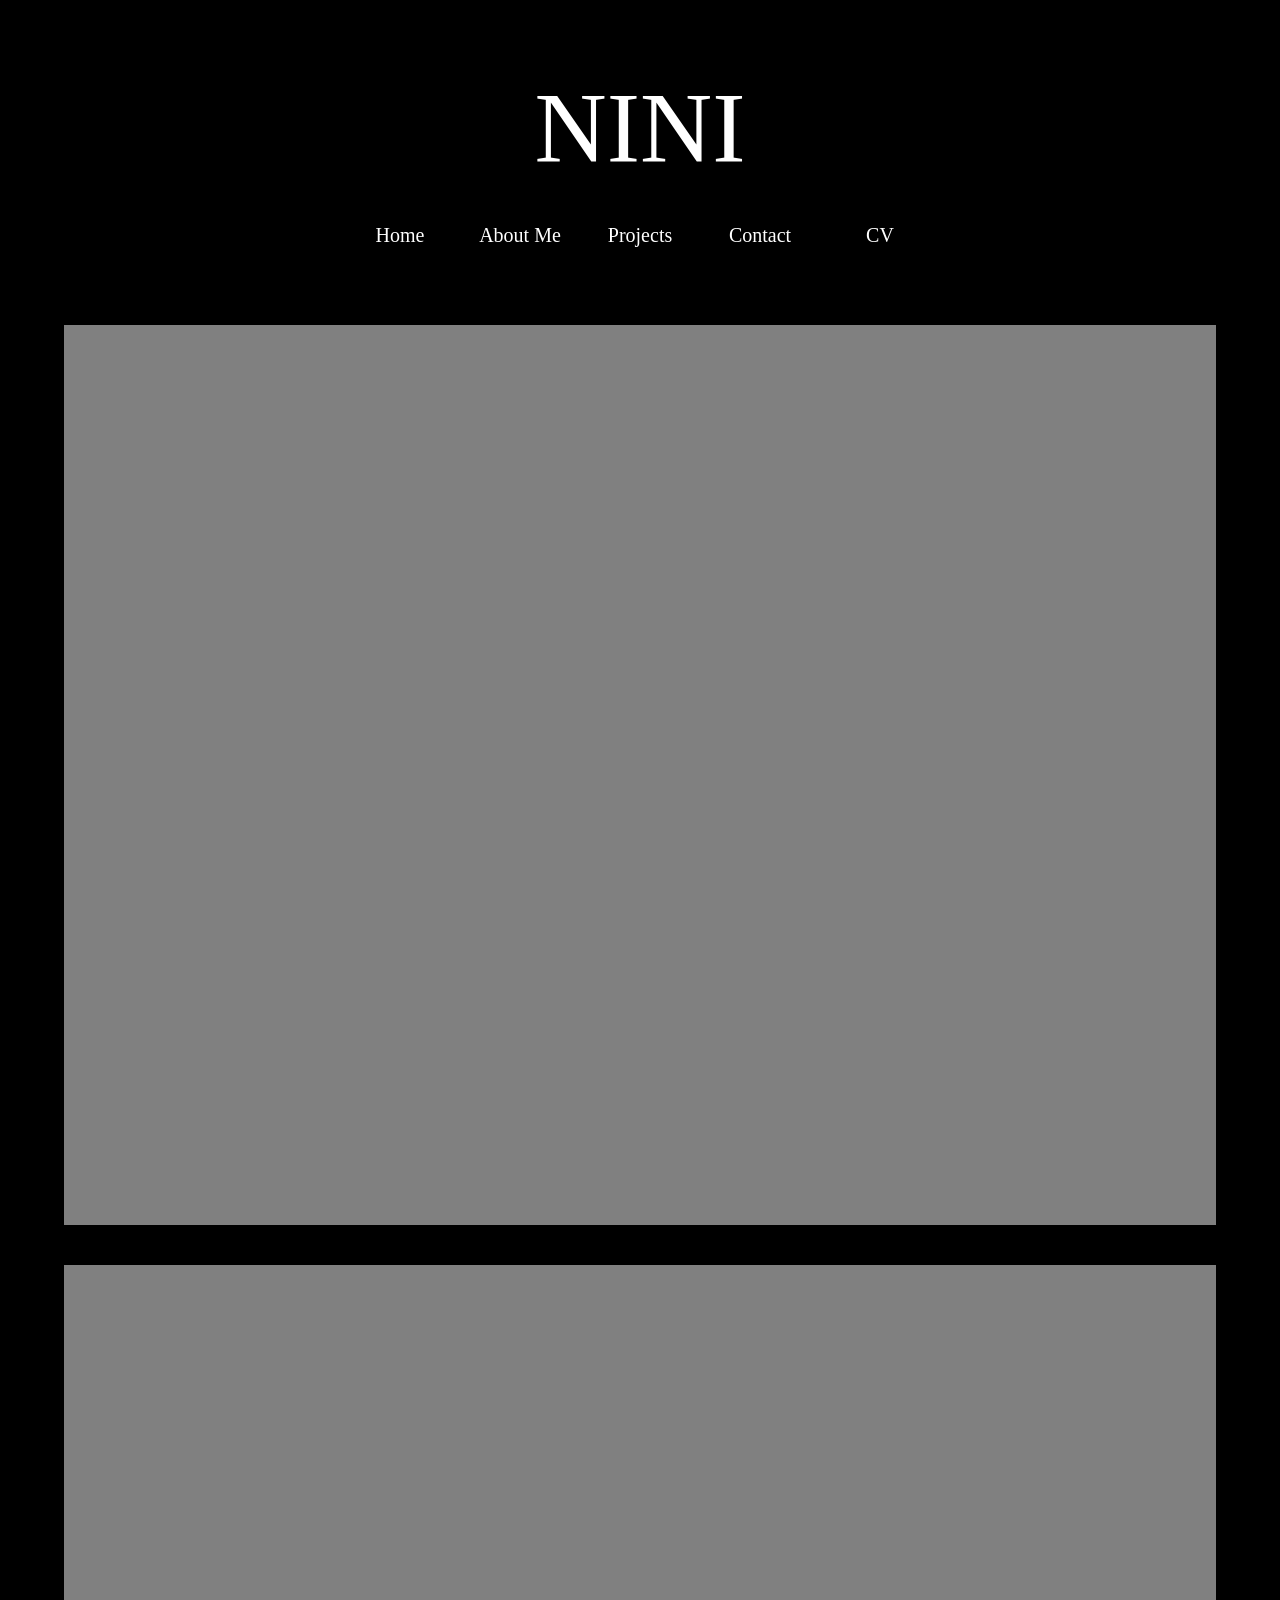
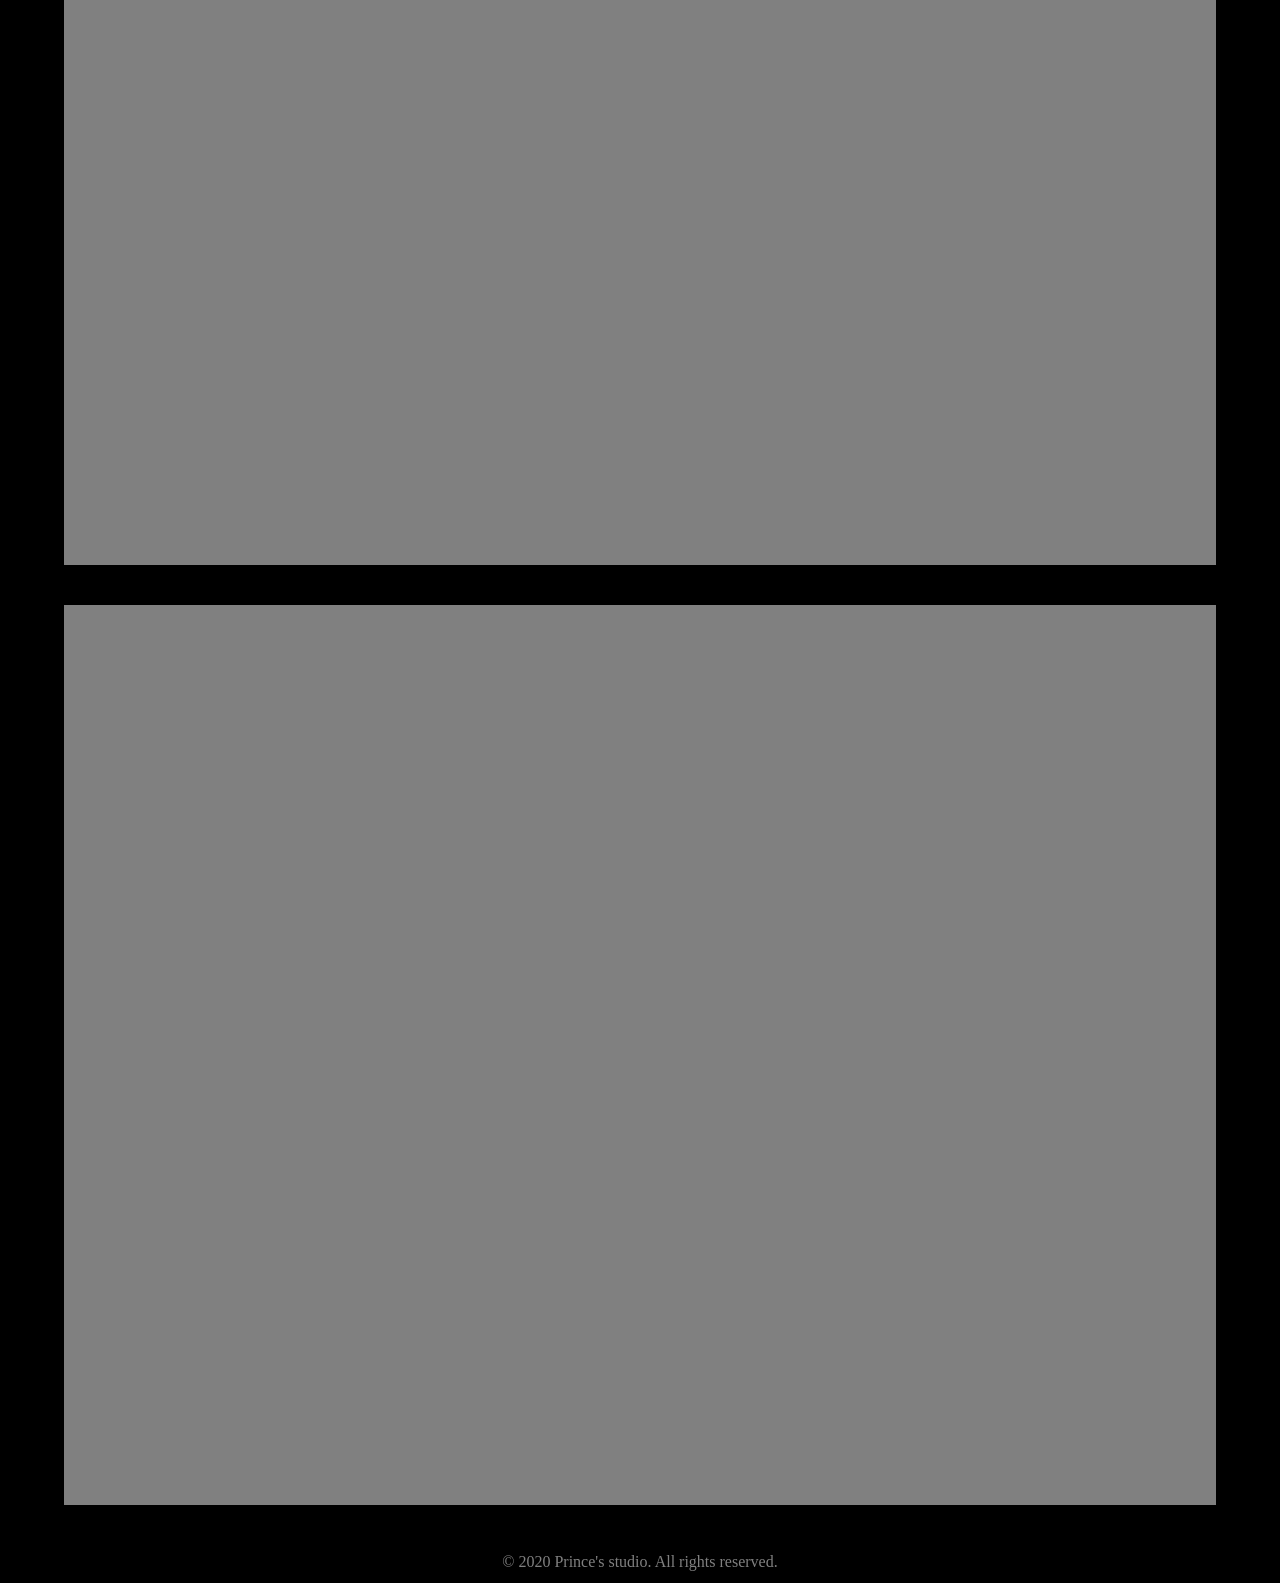
<file: index.html>
<!doctype html>
<html lang="en">
  <head>
    <meta charset="UTF-8" />
    <meta name="viewport" content="width=device-width, initial-scale=1.0" />
    <link rel="stylesheet" href="style.css" />
    <title>Document</title>
    <style>
      body {
        font-family:
          times new roman,
          sans-serif;
        margin: 0;
        padding: 0;
        background-color: rgb(0, 0, 0);
      }
      .navbar {
        margin: auto;
        background-color: rgb(0, 0, 0);
        height: 100px;
        width: 90%;
        display: flex;

        justify-content: center;
        align-items: center;
      }
      .navbar ul {
        list-style-type: none;
        margin: 0;
        padding: 0;
        display: flex;
        flex-direction: row;
      }
      .navbar li {
        margin: 0 10px;
        font-size: 18px;
        height: 40px;
        width: 100px;
        color: white;
        display: flex;
        justify-content: center;
        align-items: center;
        border-radius: 5px;
        font-size: 20px;
      }
      .navbar li a {
        color: white;
      }
      .navbar li a:hover {
        color: grey;
      }

      .welcome {
        background-color: black;
        text-decoration: none;
        font-size: 100px;
        color: white;
        margin: auto;
        margin-top: 10px;
        display: flex;
        justify-content: center;
        align-items: center;
        padding-top: 60px;
      }
      .welcome:hover {
        color: grey;
      }
    </style>
  </head>

  <body>
    <div class="welcome">NINI</div>

    <div class="navbar">
      <ul>
        <li>
          <a
            href="index.html"
            style="text-decoration: none"
            target="_self"
            >Home</a
          >
        </li>
        <li>
          <a href="#" style="text-decoration: none" target="_self">About Me</a>
        </li>
        <li>
          <a href="#" style="text-decoration: none" target="_self">Projects</a>
        </li>
        <li>
          <a href="contact.html" style="text-decoration: none" target="_self"
            >Contact</a
          >
        </li>
        <li>
          <a href="cv.html" style="text-decoration: none" target="_self">CV</a>
        </li>
      </ul>
    </div>

    <!-- Starting Content -->
    <div class="contact-content">
      <a href="">
        <div class="firstphoto"></div>
      </a>
    </div>

    <div class="contact-content">
      <a href="">
        <div class="firstphoto"></div>
      </a>
    </div>

    <div class="contact-content">
      <a href="">
        <div class="firstphoto"></div>
      </a>
    </div>
      dbin
    <!-- footer -->
    <div class="footer">&copy; 2020 Prince's studio. All rights reserved.</div>
  </body>
</html>
</file>
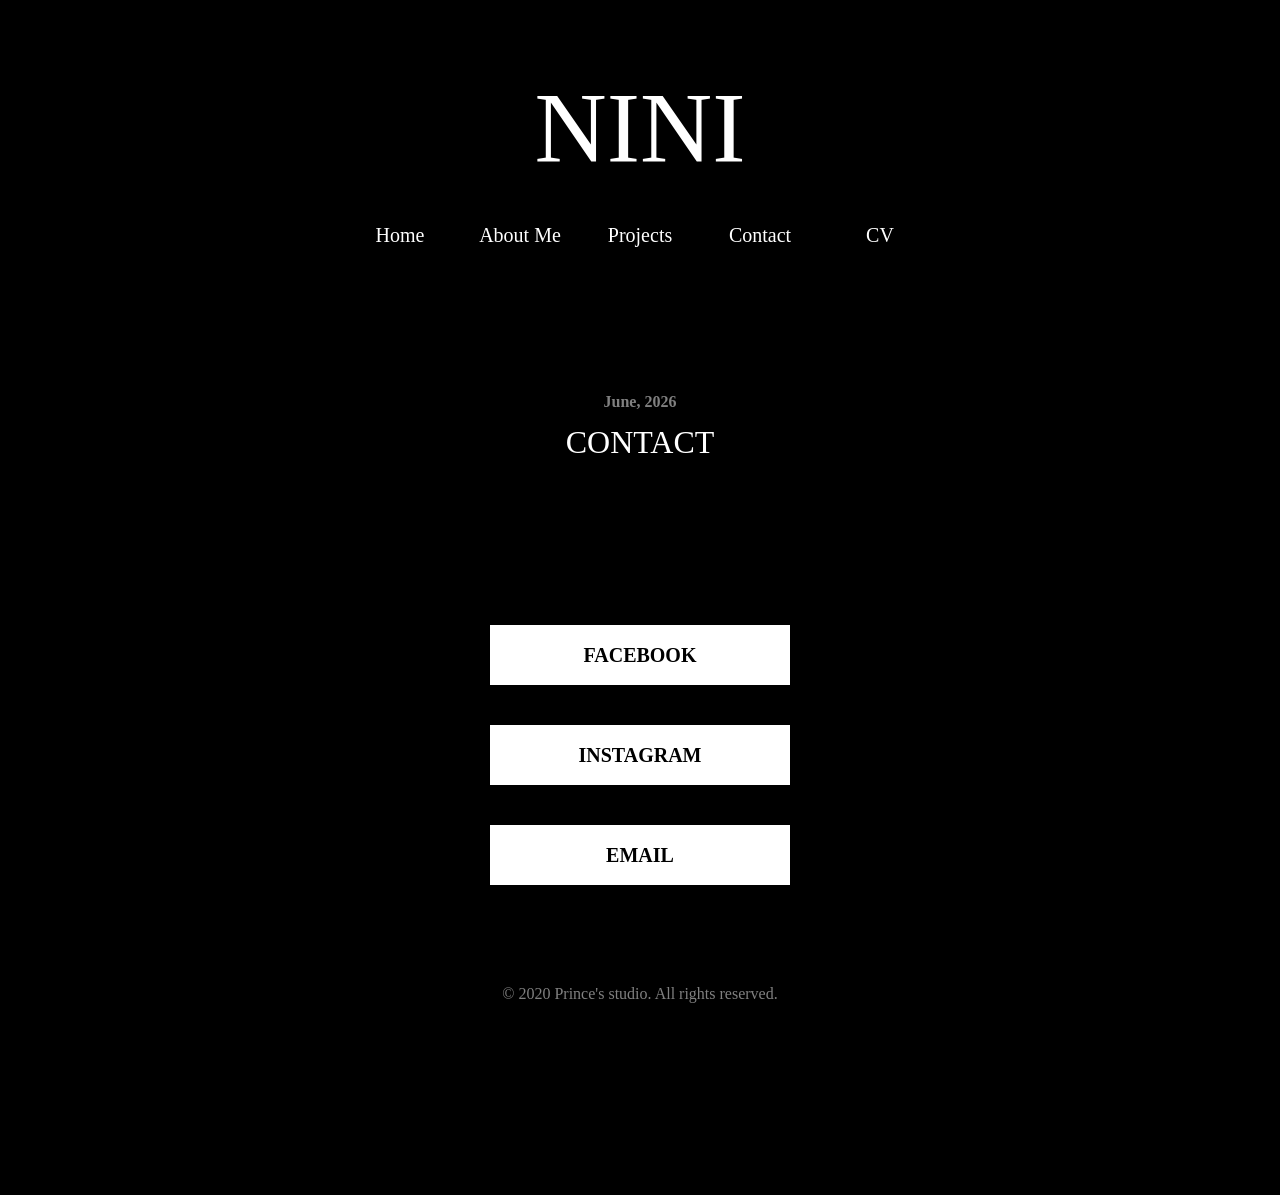
<file: contact.html>
<!doctype html>
<html lang="en">
  <head>
    <meta charset="UTF-8" />
    <meta name="viewport" content="width=device-width, initial-scale=1.0" />
    <link rel="stylesheet" href="style.css" />
    <title>Document</title>
    <style>
      body {
        font-family:
          times new roman,
          sans-serif;
        margin: 0;
        padding: 0;
        background-color: rgb(0, 0, 0);
      }

      .navbar {
        margin: auto;
        background-color: rgb(0, 0, 0);
        height: 100px;
        width: 90%;
        display: flex;

        justify-content: center;
        align-items: center;
      }

      .navbar ul {
        list-style-type: none;
        margin: 0;
        padding: 0;
        display: flex;
        flex-direction: row;
      }

      .navbar li {
        margin: 0 10px;
        font-size: 18px;
        height: 40px;
        width: 100px;
        color: white;
        display: flex;
        justify-content: center;
        align-items: center;
        border-radius: 5px;
        font-size: 20px;
      }

      .navbar li a {
        color: white;
      }

      .navbar li a:hover {
        color: grey;
      }

      .welcome {
        background-color: black;
        text-decoration: none;
        font-size: 100px;
        color: white;
        margin: auto;
        margin-top: 10px;
        display: flex;
        justify-content: center;
        align-items: center;
        padding-top: 60px;
      }

      .welcome p:hover {
        color: grey;
        cursor: pointer;  
      }
    </style>
  </head>

  <body>
    <!-- nav -->
    <div class="welcome">NINI</div>
    <div class="navbar">
      <ul>
        <li>
          <a
            href="index.html"
            style="text-decoration: none"
            target="_self"
            style="text-decoration: none"
            >Home</a
          >
        </li>
        <li>
          <a href="#" style="text-decoration: none" target="_self">About Me</a>
        </li>
        <li>
          <a href="#" style="text-decoration: none" target="_self">Projects</a>
        </li>
        <li>
          <a href="contact.html" style="text-decoration: none" target="_self"
            >Contact</a
          >
        </li>
        <li>
          <a href="cv.html" style="text-decoration: none" target="_self">CV</a>
        </li>
      </ul>
      <!-- contact list -->
    </div>
    <div class="contact-content">
      <div class="contact-details">
        <h2 style="font-size: 16px; color: grey">June, 2026</h2>
        <h1
          style="font-family: 30px; font-weight: 200; color: white; margin: 0"
        >
          CONTACT
        </h1>
      </div>
      <div class="contact-box">
        <div class="contact-box-fix">
          <a
            href="https://www.facebook.com/"
            style="text-decoration: none; color: black"
          >
            <div class="contact-box-list">
              <p>FACEBOOK</p>
            </div>
          </a>
          <a
            href="https://www.instagram.com/mhz_prince?igsh=MWllZXFvbW1zZXM0aQ%3D%3D&utm_source=qr"
            style="text-decoration: none; color: black"
          >
            <div class="contact-box-list">
              <p>INSTAGRAM</p>
            </div>
          </a>
          <a
            href="mailto:princehuhu6@email.com"
            style="text-decoration: none; color: black"
          >
            <div class="contact-box-list">
              <p>EMAIL</p>
            </div>
          </a>
        </div>
      </div>
      <!-- bac to scro -->
      <div></div>
      <!-- footer -->
      <div class="footer">
        &copy; 2020 Prince's studio. All rights reserved.
      </div>
    </div>
  </body>
</html>
</file>
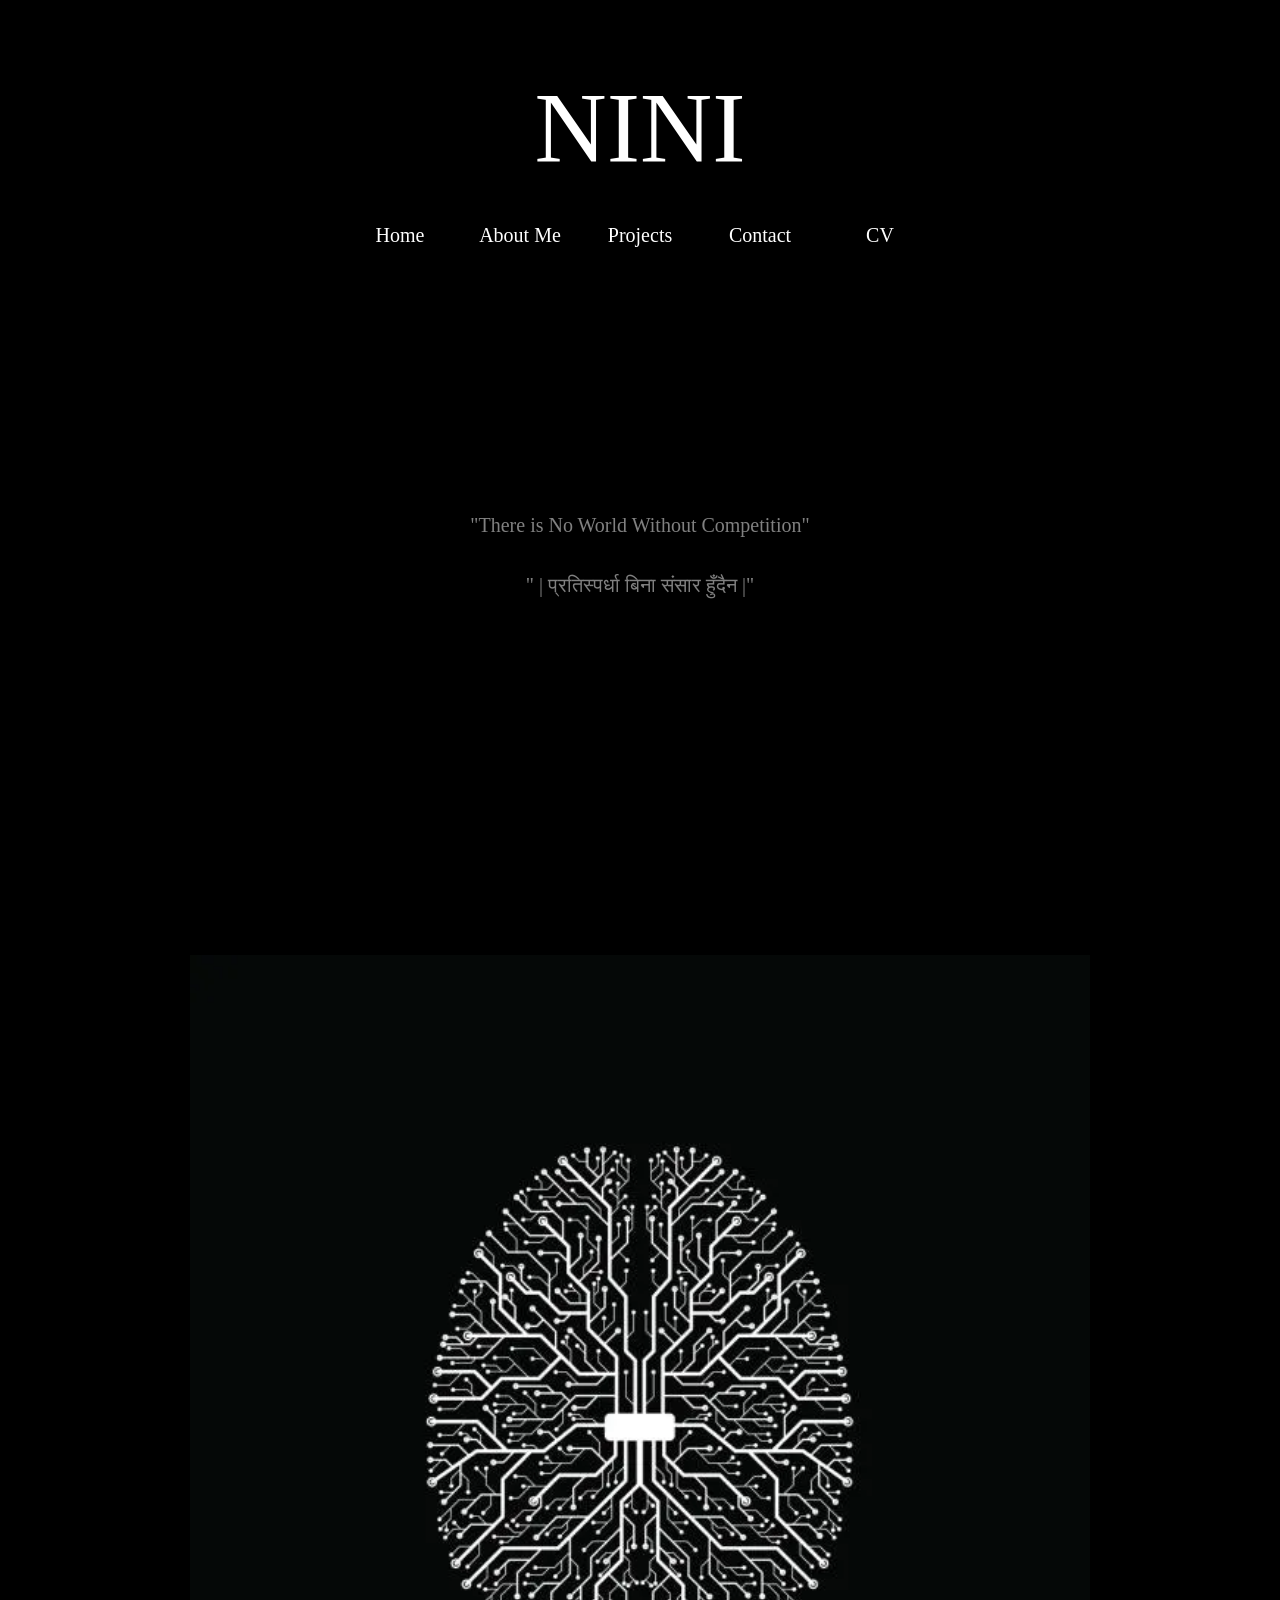
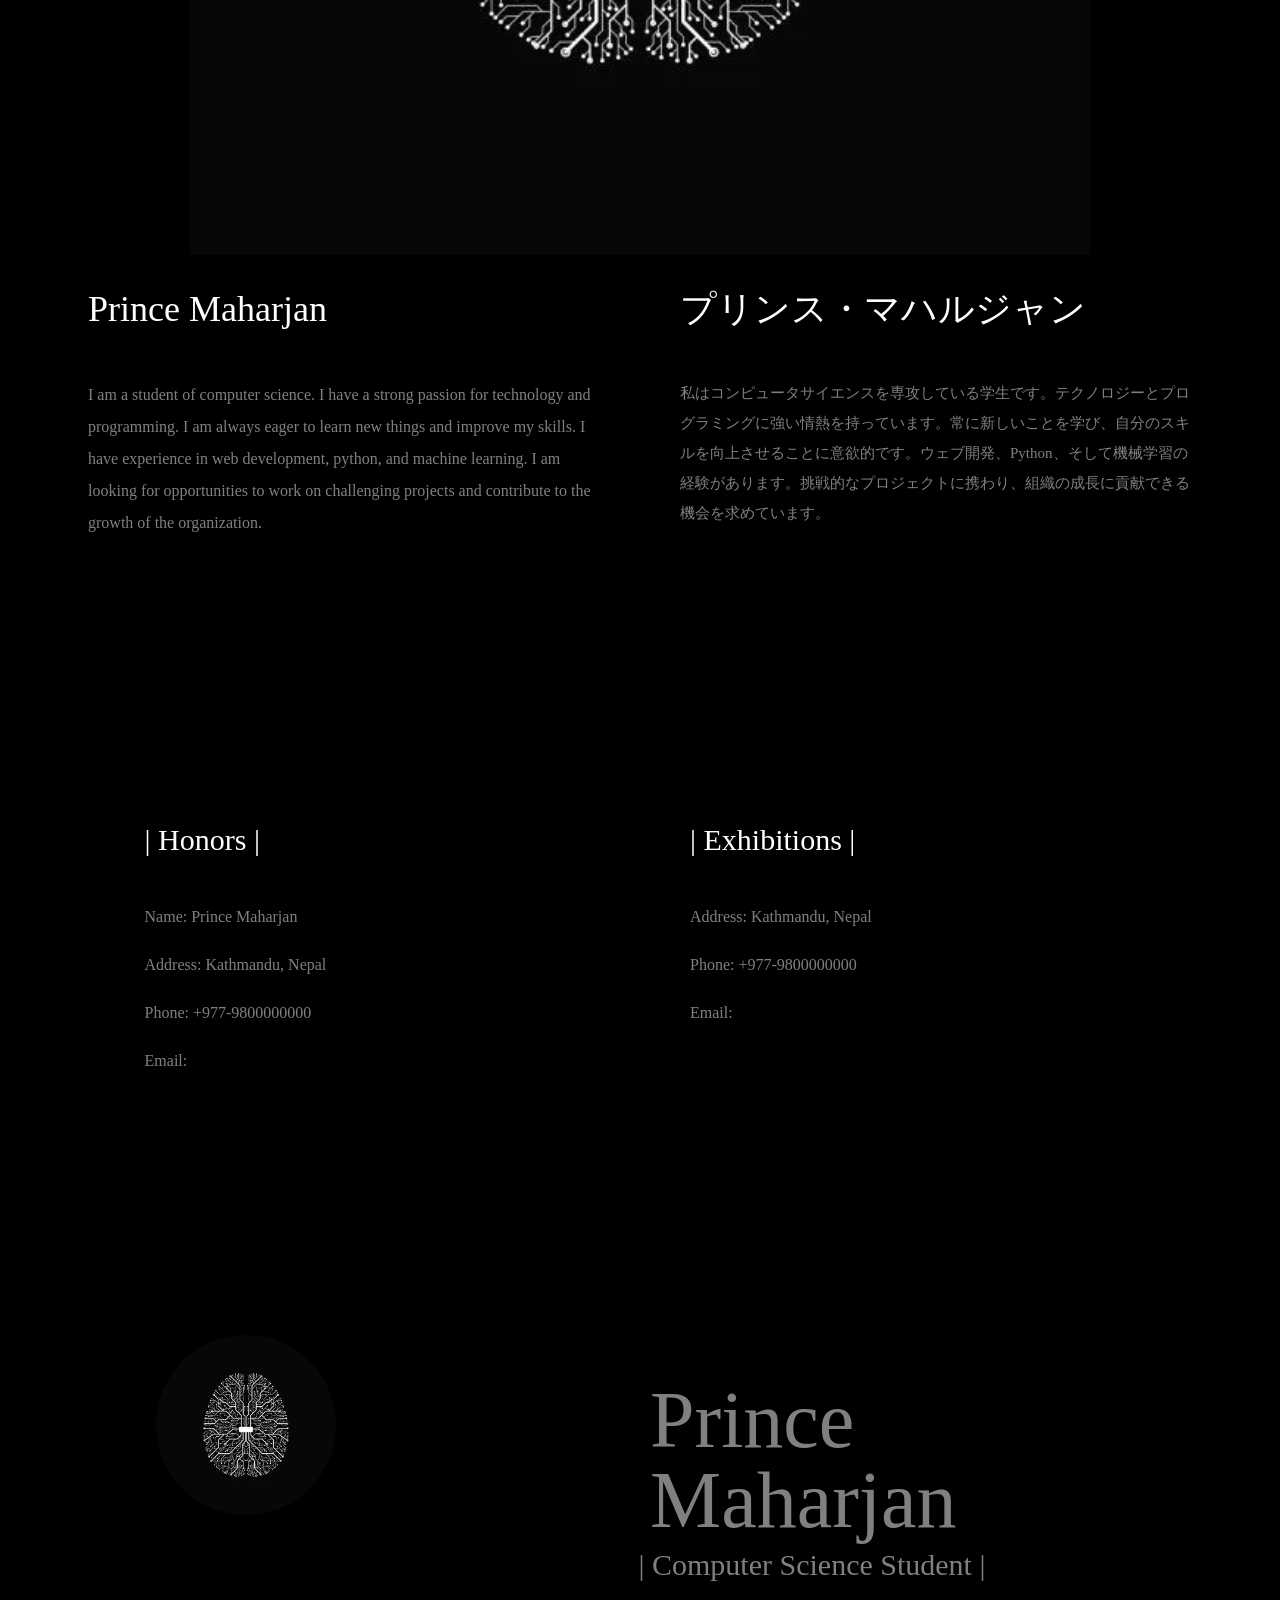
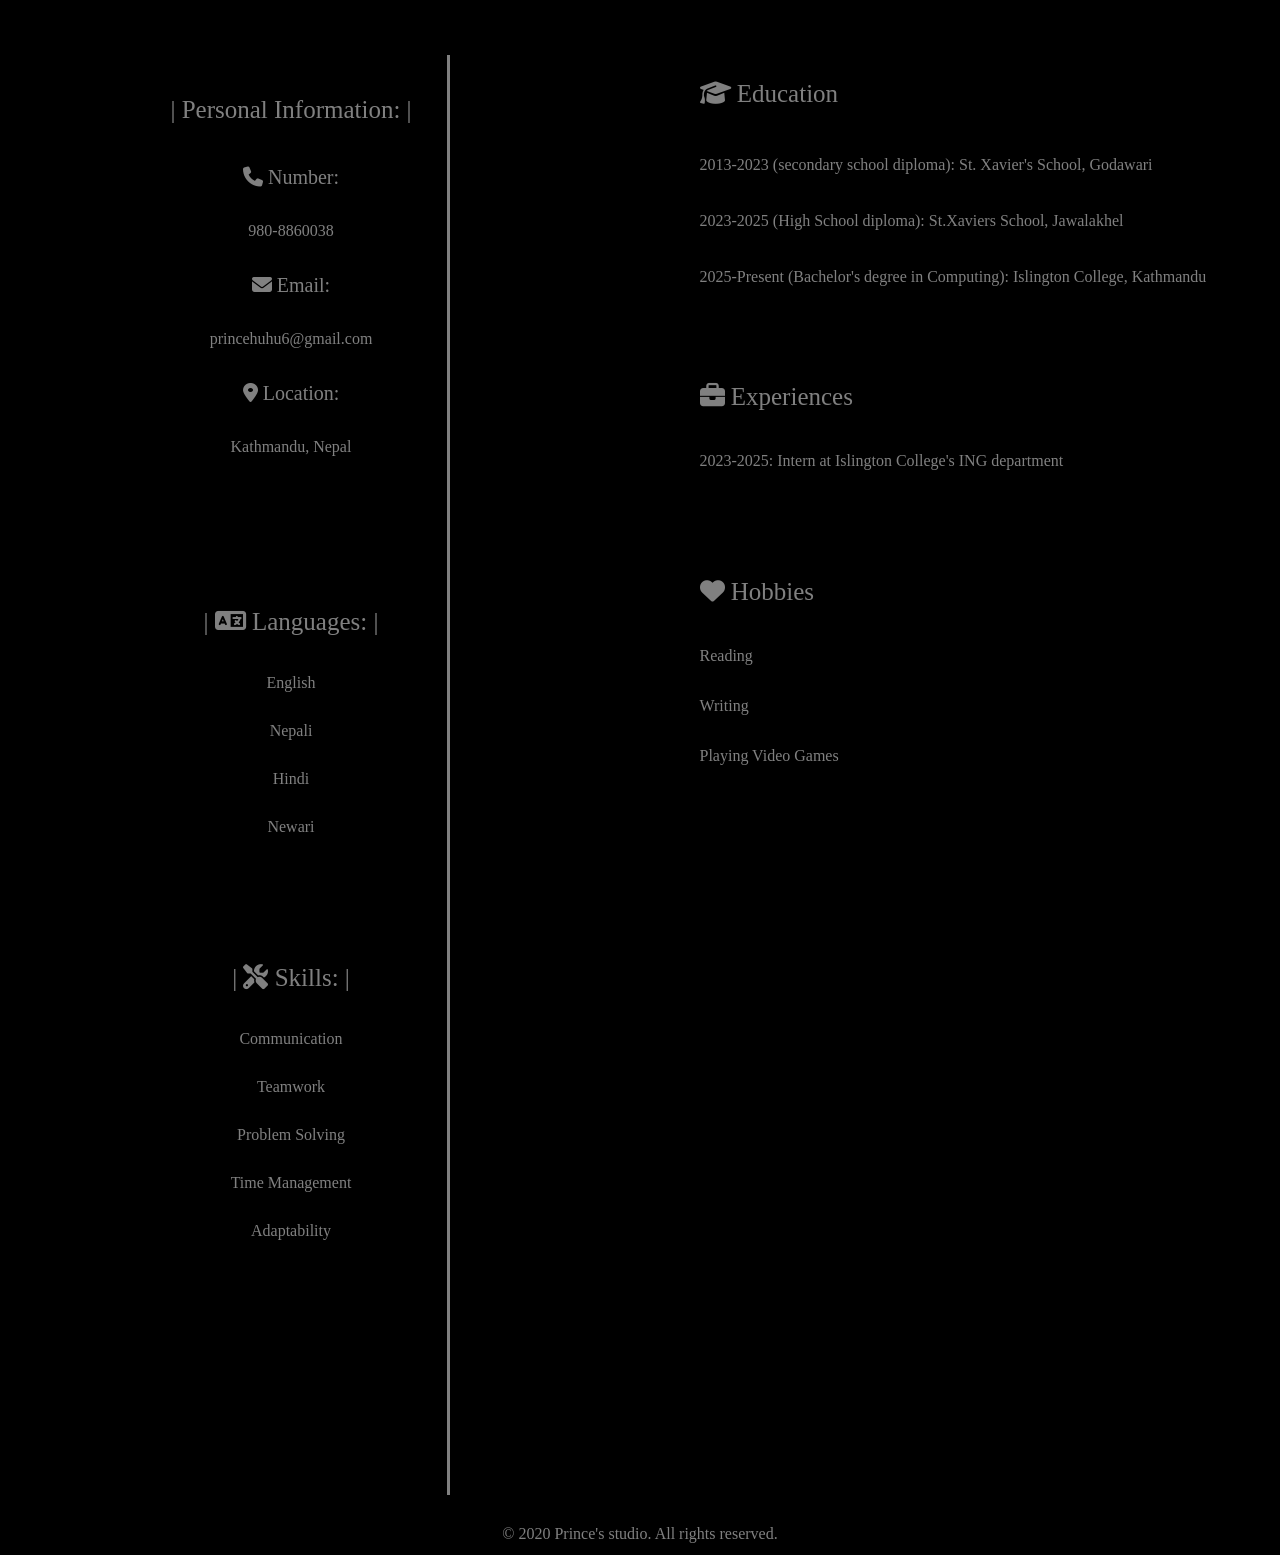
<file: cv.html>
<!doctype html>
<html lang="en">
  <head>
    <meta charset="UTF-8" />
    <meta name="viewport" content="width=device-width, initial-scale=1.0" />
    <link rel="stylesheet" href="style.css" />
    <link rel="stylesheet"
href="https://cdnjs.cloudflare.com/ajax/libs/font-awesome/6.6.0/css/all.min.css">
    <title>Document</title>
    <style>
      body {
        font-family:
          times new roman,
          sans-serif;
        margin: 0;
        padding: 0;
        background-color: rgb(0, 0, 0);
      }

      .navbar {
        margin: auto;
        background-color: rgb(0, 0, 0);
        height: 100px;
        width: 90%;
        display: flex;

        justify-content: center;
        align-items: center;
      }

      .navbar ul {
        list-style-type: none;
        margin: 0;
        padding: 0;
        display: flex;
        flex-direction: row;
      }

      .navbar li {
        margin: 0 10px;
        font-size: 18px;
        height: 40px;
        width: 100px;
        color: white;
        display: flex;
        justify-content: center;
        align-items: center;
        border-radius: 5px;
        font-size: 20px;
      }

      .navbar li a {
        color: white;
      }

      .navbar li a:hover {
        color: grey;
      }

      .welcome {
        background-color: black;
        text-decoration: none;
        font-size: 100px;
        color: white;
        margin: auto;
        margin-top: 10px;
        display: flex;
        justify-content: center;
        align-items: center;
        padding-top: 60px;
      }

      .welcome:hover {
        color: grey;
      }
    </style>
  </head>

  <body>
    <!-- nav -->
    <div class="welcome">NINI</div>
    <div class="navbar">
      <ul>
        <li>
          <a
            href="index.html"
            style="text-decoration: none"
            target="_self"
            style="text-decoration: none"
            >Home</a
          >
        </li>
        <li>
          <a href="#" style="text-decoration: none" target="_self">About Me</a>
        </li>
        <li>
          <a href="#" style="text-decoration: none" target="_self">Projects</a>
        </li>
        <li>
          <a href="contact.html" style="text-decoration: none" target="_self"
            >Contact</a
          >
        </li>
        <li>
          <a href="cv.html" style="text-decoration: none" target="_self">CV</a>
        </li>
      </ul>
      <!-- intro -->
    </div>
    <div class="contact-content" style="height: 70vh">
      <div class="cv">
        "There is No World Without Competition" " | प्रतिस्पर्धा बिना संसार
        हुँदैन |"
      </div>
    </div>
    <div class="contact-content">
      <div class="firstphoto" style="background-color: black">
        <img src="brain.jpg" alt="Profile Photo" class="cv-photo" />
      </div>
    </div>
    <!-- left div -->
    <div class="cv-intro">
      <div class="cv-intro-inside">
        <span class="fixhead"><big>Prince Maharjan</big></span>
        <p>
          I am a student of computer science. I have a strong passion for
          technology and programming. I am always eager to learn new things and
          improve my skills. I have experience in web development, python, and
          machine learning. I am looking for opportunities to work on
          challenging projects and contribute to the growth of the organization.
        </p>
      </div>
      <!-- right div -->
      <div class="cv-intro-inside">
        <span class="fixhead"><big>プリンス・マハルジャン</big></span>
        <p style="font-size: 15px">
          私はコンピュータサイエンスを専攻している学生です。テクノロジーとプログラミングに強い情熱を持っています。常に新しいことを学び、自分のスキルを向上させることに意欲的です。ウェブ開発、Python、そして機械学習の経験があります。挑戦的なプロジェクトに携わり、組織の成長に貢献できる機会を求めています。
        </p>
      </div>
    </div>
    <!-- actual cv starts -->
    <!-- personal details -->

    <div class="actual-cv-fake">
      <div class="cv-intro-inside" style="height: 300px">
        <span>
          <big class="fixhead">| Honors |</big><br />
          <p>Name: Prince Maharjan</p>
          <p>Address: Kathmandu, Nepal</p>
          <p>Phone: +977-9800000000</p>
          <p>Email:</p></span
        >
      </div>
      <div class="cv-intro-inside" style="height: 300px">
        <span>
          <big class="fixhead">| Exhibitions |</big><br />
          <p></p>
          <p>Address: Kathmandu, Nepal</p>
          <p>Phone: +977-9800000000</p>
          <p>Email:</p></span
        >
      </div>
    </div>
    <!-- the starting of the actual cv -->
    <div class="actual-cv">
      <div class="actual-cv-first">
        <!-- photo -->
        <div class="actual-cv-left">
          <div class="photo">
            <img src="brain.jpg" alt="Profile Photo" />
          </div>
        </div>
        <div class="actual-cv-right">
          <p
            style="
              display: flex;
              justify-content: center;
              align-items: center;
              line-height: 1;
              height: 180px;
              width: 50%;
              font-size: 80px;
              margin: 0;
            "
          >
            Prince Maharjan
          </p>
          <span
            style="
              height: 30px;
              width: 53%;
              display: flex;
              /* justify-content: center; */
              align-items: center;
            "
            ><p style="font-size: 30px">| Computer Science Student |</p></span
          >
        </div>
      </div>
      <div class="actual-cv-second">
        <div class="actual-cv-left-second">
          <div class = "information">
            <p style="font-size: 25px"  >| Personal Information: |</p>
            <p style="font-size: 20px"><i class="fa-solid fa-phone"></i>  Number:</p>
            <p>980-8860038</p>
            <p style="font-size: 20px"><i class="fa-solid fa-envelope"></i>  Email:</p>
            <p>princehuhu6@gmail.com</p>
            <p style="font-size: 20px"><i class="fa-solid fa-map-marker-alt"></i> Location:</p>
            <p>Kathmandu, Nepal</p>
          </div>
          <div class="languages">
            <p style="font-size: 25px"  >| <i class="fas fa-language"></i> Languages: |</p>
            <p>English</p>
            <p>Nepali</p>
            <p>Hindi</p>
            <p>Newari</p>
          </div>
           <div class="languages">
            <p style="font-size: 25px"  >| <i class="fas fa-tools"></i>  Skills: |</p>
            <p>Communication</p>
            <p>Teamwork</p>
            <p>Problem Solving</p>
            <p>Time Management</p>
            <p>Adaptability</p>
          </div>
        </div>
        <div class="line"></div>
        <div class="actual-cv-right-second">
        <div class = "education">
          <p style = "font-size : 25px"><i class = "fas fa-graduation-cap"></i> Education</p>
        <p>2013-2023 (secondary school diploma):  St. Xavier's School, Godawari</p>
        <p>2023-2025 (High School diploma):  St.Xaviers School, Jawalakhel</p>
        <p>2025-Present (Bachelor's degree in Computing):  Islington College, Kathmandu</p>
        </div>
        <div class = "experiences">
          <p style = "font-size : 25px"><i class = "fas fa-briefcase"></i> Experiences</p>
          <p>2023-2025:  Intern at Islington College's ING department</p>
        </div>
        <div class = "hobbies">
          <p style = "font-size : 25px"><i class = "fas fa-heart"></i> Hobbies</p>
          <p>Reading</p>
          <p>Writing</p>
          <p>Playing Video Games</p>
        </div>
        </div>
      </div>
    </div>

    <!-- footer -->
    <div class="footer">&copy; 2020 Prince's studio. All rights reserved.</div>
  </body>
</html>
</file>
<file: style.css>
body {
  overflow-x: hidden;
}
.firstphoto {
  height: 100vh;
  width: 90vw;
  background-color: grey;
  margin: auto;
  margin-top: 40px;
  display: flex;
  justify-content: center;
  align-items: center;
}
.contact-content {
  height: 100vh;
  width: 100vw;
}
.contact-details {
  margin: auto;
  margin-top: 10px;
  margin-bottom: 10px;
  display: flex;
  flex-direction: column;
  justify-content: center;
  align-items: center;
  height: 250px;
  background-color: black;
  width: 200px;
}
.contact-box {
  margin: auto;
  display: flex;
  justify-content: center;
  align-items: center;
  height: 400px;
  background-color: black;
  width: 350px;
}
.contact-box-fix {
  list-style-type: none;
  display: flex;
  flex-direction: column;
  justify-content: center;
  align-items: center;
  height: 300px;
  width: auto;
}
.contact-box-list {
  display: flex;
  justify-content: center;
  align-items: center;
  height: 60px;
  width: 300px;
  margin: 20px;
  font-size: 20px;
  background-color: white;
}
.contact-box-list p {
  font-weight: 550;
}
.contact-box-list:hover {
  background-color: grey;
  cursor: pointer;
}
.footer{
  margin-top : 30px;
  bottom: 0;
  left: 0;
  width: 100%;
  height: 30px;
  background-color: black;
  color: grey;
  text-align: center;
}

.cv {
  margin: auto;
  display: flex;
  justify-content: center;
  align-items: center;
  height: 500px;
  color: grey;
  background-color: black;
  width: 350px;
  font-size: 20px;
  text-align: center;
  line-height: 3;
  padding: 20px;
}
.cv-photo{
  height: 100%;
}
.cv-intro{
    width:100vw;
    height: 50vh;
    display: flex;
    justify-content: center;
    align-items: center;
    flex-direction: row;
    color: grey;
}
.cv-intro-inside{
  margin : 40px;
  height: 100%;
  width: 40%;
  line-height: 2;
  color: grey;
}
.fixhead{
  color: white;
  font-size: 30px;
  line-height: 3;
}
.actual-cv-fake{
  display: flex;
  justify-content: center;
  width: 87vw;
  height: 60vh;
  margin-left: auto;
  margin-right: auto;
  margin-top: 50px;
  background-color: black;
  gap: 20px;

}
.actual-cv{
  height: 200vh;
  width: 100vw;
}
.actual-cv-first{
  display: flex;
  justify-content: center;
  gap : 20px;
  width: 100%;
  height: 20%;
  background-color:black;
  color: grey;
  line-height: 2;
}
.actual-cv-left{
  width: 30%;
  height: 100%;
  background-color: black;
  color: grey;
  line-height: 2;
}
.actual-cv-right{
  width: 60%;
  height: 100%;
  background-color: black;
  color: grey;
  display: flex;
  align-items: center;
  justify-content: center;
  flex-direction: column;
}
.actual-cv-second{
  display: flex;
  justify-content: center;
  gap : 20px;
  width: 100%;
  height: 80%;
  background-color:black;
  color: grey;
  
}
.actual-cv-left-second{
  display: flex;
  flex-direction: column;
  justify-content: flex-start; /* or use flex-start */
  width: 30%;
  height: 100%;
  background-color: black;
  color: grey;
}
.actual-cv-right-second{
  width: 60%;
  height: 100%;
  background-color: black;
  color: grey;
  display: flex;
  justify-content: flex-start;
  flex-direction: column;
}
.information{
 padding-left : 60px;
  width: 377px;
  height: 30%;
  background-color: black;
  color: grey;
  display: flex;
  align-items: center;
  justify-content: center;
  flex-direction: column;
  line-height: 1;
  margin-bottom: 30px;
}
.information p{
  text-align: left;
}
.languages{
  padding-left : 60px;
  margin-top: 20px;
  width: 377px;
  height: 25%;
  background-color: black;
  color: grey;
  display: flex;
  align-items: center;
  justify-content: center;
  flex-direction: column;
  line-height: 1;
}
.photo{
    width:180px;
    height:180px;
    margin:auto;
    margin-top:40px;
    border-radius:50%;
    overflow:hidden;
    background:#e8d4c6;
}
.photo img{
    width:100%;
    height:100%;
    object-fit:cover;
}
.line{
    width:3px;
    background:grey;
}
.education{
  width: 100%;
  height:17% ;
  background-color: black;
  color: grey;
  display: flex;
  align-items: left;
  justify-content: center;
  flex-direction: column;
  padding-left: 230px;
  line-height: 1.5;
}
.experiences{
  width: 100%;
  height:17% ;
  background-color: black;
  color: grey;
  display: flex;
  align-items: left;
  justify-content: center;
  flex-direction: column;
  padding-left: 230px;
}
.hobbies{
  width: 100%;
  height:17% ;
  background-color: black;
  color: grey;
  display: flex;
  align-items: left;
  justify-content: center;
  flex-direction: column;
  padding-left: 230px;
}
</file>
